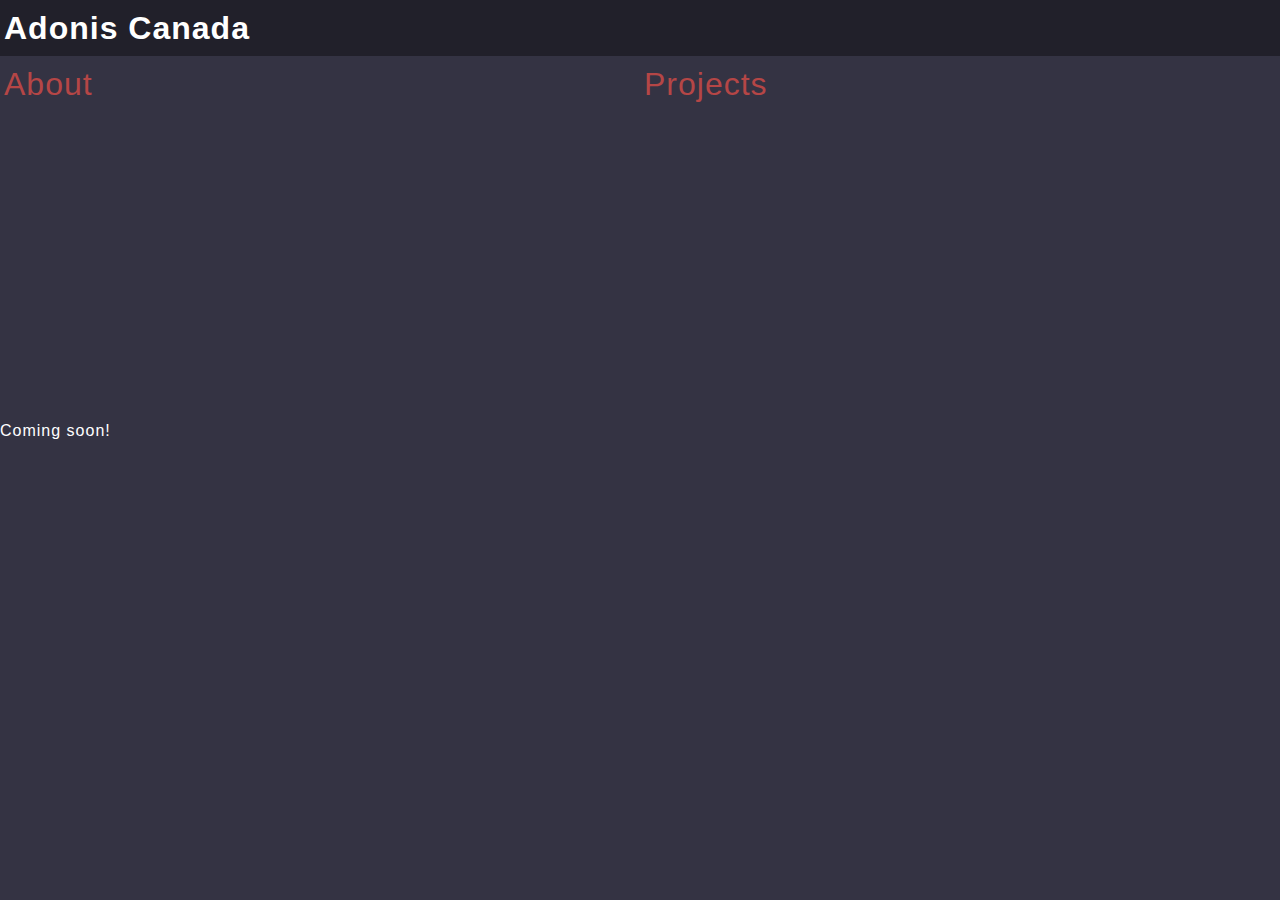
<file: index.html>
<!DOCTYPE html>
<html lang="en">
  <head>
    <meta charset="UTF-8" />
    <meta name="viewport" content="width=device-width, initial-scale=1.0" />
    <title>Home</title>
    <link rel="stylesheet" href="./styles.css" />
    <link rel="stylesheet" href="./fontawesome-free-6.7.2-web/css/all.css" />
  </head>
  <body>
    <header>
      <h1>Adonis Canada</h1>
    </header>
    <div class="content-container">
      <nav class="main-navbar">
        <div class="dropdown">
          <button id="btn-about" class="main-btn">about</button>
          <div class="dropdown-content">
            <img src="images/casual_cropped.jpeg" alt="" id="casual" />
            <p>
              Hey, my name is Adonis. I'm a first-gen graduate from UCONN. I
              have a B.S in Computer Science, concentration in Cybersecurity,
              and minor in Mathematics. My hobbies include game-dev, poetry, and
              rock climbing. Take a look around! You can reach out to me at
              <a href="mailto:adonis.a.canada@gmail.com" class="main-link"
                >adonis.a.canada@gmail.com</a
              >.
            </p>
          </div>
        </div>
        <div class="dropdown">
          <button id="btn-projects" class="main-btn">projects</button>
          <div class="dropdown-content">
            <a href="./anapest-news.html" class="main-link">Anapest News</a>
            <div class="project-tag">automation</div>
            <div class="project-tag">open source</div>
            <div class="project-tag">web scraping</div>
            <div class="project-tag">word processing</div>
          </div>
        </div>
      </nav>
      <script src="mainNav.js"></script>
    </div>
    <p>Coming soon!</p>
  </body>
</html>
</file>
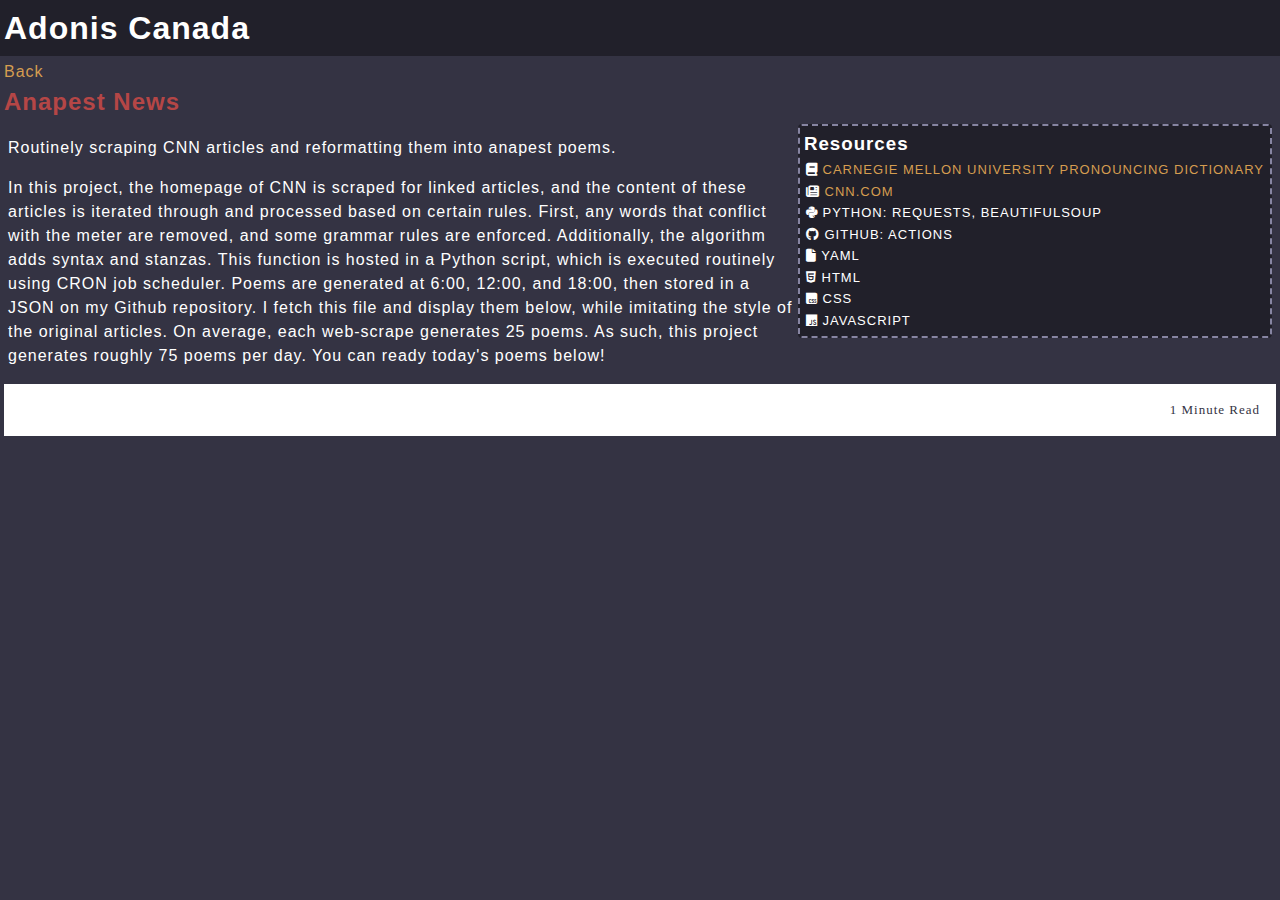
<file: anapest-news.html>
<!DOCTYPE html>
<html lang="en">
  <head>
    <meta charset="UTF-8" />
    <meta name="viewport" content="width=device-width, initial-scale=1.0" />
    <title>Canadaa</title>
    <link rel="stylesheet" href="./styles.css" />
    <link rel="stylesheet" href="./fontawesome-free-6.7.2-web/css/all.css" />
  </head>
  <body>
    <header>
      <h1>Adonis Canada</h1>
    </header>
    <div class="content-container">
      <div class="project-header">
        <a href="index.html" class="main-link">Back</a>
        <div class="project-desc">
          <h2>Anapest News</h2>
          <div class="list-container">
            <ul class="main-list">
              <h3>Resources</h3>
              <li>
                <i class="fa-solid fa-book"></i>
                <a
                  href="http://www.speech.cs.cmu.edu/cgi-bin/cmudict"
                  target="_blank"
                  class="main-link"
                  >Carnegie Mellon University Pronouncing Dictionary</a
                >
              </li>
              <li>
                <i class="fa-solid fa-newspaper"></i>
                <a href="https://www.cnn.com/" target="_blank" class="main-link"
                  >CNN.com</a
                >
              </li>
              <li>
                <i class="fa-brands fa-python"></i> Python: Requests,
                BeautifulSoup
              </li>
              <li><i class="fa-brands fa-github"></i> Github: Actions</li>
              <li><i class="fa-solid fa-file"></i> YAML</li>
              <li><i class="fa-brands fa-html5"></i> HTML</li>
              <li><i class="fa-brands fa-css"></i> CSS</li>
              <li><i class="fa-brands fa-js"></i> JavaScript</li>
            </ul>
          </div>
          <p>
            Routinely scraping CNN articles and reformatting them into anapest
            poems.
          </p>
          <p>
            In this project, the homepage of CNN is scraped for linked articles,
            and the content of these articles is iterated through and processed
            based on certain rules. First, any words that conflict with the
            meter are removed, and some grammar rules are enforced.
            Additionally, the algorithm adds syntax and stanzas. This function
            is hosted in a Python script, which is executed routinely using CRON
            job scheduler. Poems are generated at 6:00, 12:00, and 18:00, then
            stored in a JSON on my Github repository. I fetch this file and
            display them below, while imitating the style of the original
            articles. On average, each web-scrape generates 25 poems. As such,
            this project generates roughly 75 poems per day. You can ready
            today's poems below!
          </p>
        </div>
      </div>
      <div class="poems">
        <p id="poem-count">1 Minute Read</p>
        <script src="fetchAnapestNews.js"></script>
      </div>
    </div>
  </body>
</html>
</file>
<file: styles.css>
:root {
  --primaryColor: #b54646;
  --primaryIColor: #4ab9b9;
  --secondaryColor: #d59d50;
  --secondaryIColor: #2a62af;
  --mainBlack: #21202a;
  --mainWhite: white;
  --mainGray: #343343;
  --secondaryGray: #8785a2;
  --mainSpacing: 1px;
  --mainHeight: 1.5;
  --mainRadius: 4px;
  --mainTransition: all 0.2s linear;
}

* {
  font-family: "Lucida Sans", "Lucida Sans Regular", "Lucida Grande",
    "Lucida Sans Unicode", Geneva, Verdana, sans-serif;
  box-sizing: border-box;
  margin: 0;
  padding: 0;
  letter-spacing: var(--mainSpacing);
  line-height: var(--mainHeight);
  color: var(--mainWhite);
}

body {
  font-size: medium;
  background: var(--mainGray);
}

.content-container {
  margin: 4px;
}

.main-navbar {
  display: grid;
  gap: 8px;
  grid-template-columns: 1fr 1fr;
  background: var(--mainGray);
}

.main-btn {
  text-transform: capitalize;
  text-decoration: none;
  color: var(--primaryColor);
  background: none;
  border: none;
  font-size: xx-large;
  transition: transform 0.5s ease-in-out, color 0.5s linear;
}

.dropdown-content {
  opacity: 0;
  transition: var(--mainTransition);
}

#casual {
  height: 307px;
  object-fit: cover;
  float: right;
  margin-left: 4px;
  border: 2px solid;
  border-color: var(--primaryColor);
  border-radius: 8px;
  transition: transform 0.5s ease-in-out, border-color 0.5s linear;
}

#casual:hover {
  transform: skewX(1deg);
}

.main-link {
  font-size: medium;
  text-decoration: none;
  color: var(--secondaryColor);
  transition: var(--mainTransition);
}

.main-link:hover {
  color: var(--secondaryIColor);
  text-decoration: underline;
}

.dropdown:hover .main-btn {
  transform: translateY(-2px);
  color: var(--primaryIColor);
  text-decoration: underline;
}

.dropdown:hover .dropdown-content {
  opacity: 1;
}

.dropdown:hover #casual {
  border-color: var(--primaryIColor);
}

.project-tag {
  background: var(--primaryIColor);
  color: var(--mainBlack);
  border-radius: 2px;
  padding: 4px;
  text-transform: capitalize;
  font-size: smaller;
  line-height: 1;
  display: inline-block;
  transition: var(--mainTransition);
}

.project-tag:hover {
  background: var(--primaryColor);
  color: var(--mainWhite);
  text-decoration: underline;
}

header {
  background: var(--mainBlack);
  padding: 4px;
}

.project-header {
  background: var(--mainGray);
}

.project-header h2 {
  color: var(--primaryColor);
  text-transform: capitalize;
  display: inline;
  transition: var(--mainTransition);
}

.project-header h3 {
  text-transform: capitalize;
}

.project-header p {
  margin: 16px 4px;
}

.project-header h2:hover {
  color: var(--primaryIColor);
  text-decoration: underline;
}

.main-list {
  background: var(--mainBlack);
  border: 2px var(--secondaryGray) dashed;
  border-radius: var(--mainRadius);
  padding: 4px;
  margin: 4px;
  text-align: left;
}

.project-header .main-list {
  float: right;
}

.main-list li {
  list-style: none;
  margin: 2px;
  font-size: small;
  text-transform: uppercase;
}

.main-list li a {
  font-size: small;
}

.poems {
  background: white;
  padding: 16px;
}

.poems p {
  font-size: small;
  font-family: "Times New Roman", Times, serif;
  color: var(--mainBlack);
}

.poems p::before {
  content: "(CNN) — ";
  font-weight: bold;
}

.poems h4 {
  font-family: "Times New Roman", Times, serif;
  font-size: medium;
  border-top: 1px solid var(--secondaryGray);
  margin-top: 16px;
  color: var(--mainBlack);
}

.poems h4::before {
  content: "";
  width: 2px;
  height: 16px;
  margin-left: -6px;
  margin-right: 6px;
  background: var(--mainBlack);
  display: inline-block;
}

#poem-count {
  color: var(--mainGray);
  text-align: right;
}

#poem-count::before {
  content: "";
}

.unindent {
  margin-right: -6px;
}

@media screen and (max-width: 768px) {
  .main-btn {
    font-size: large;
  }
  #casual {
    height: 154px;
    float: none;
  }
  .project-header .main-list {
    float: none;
  }
}
</file>
